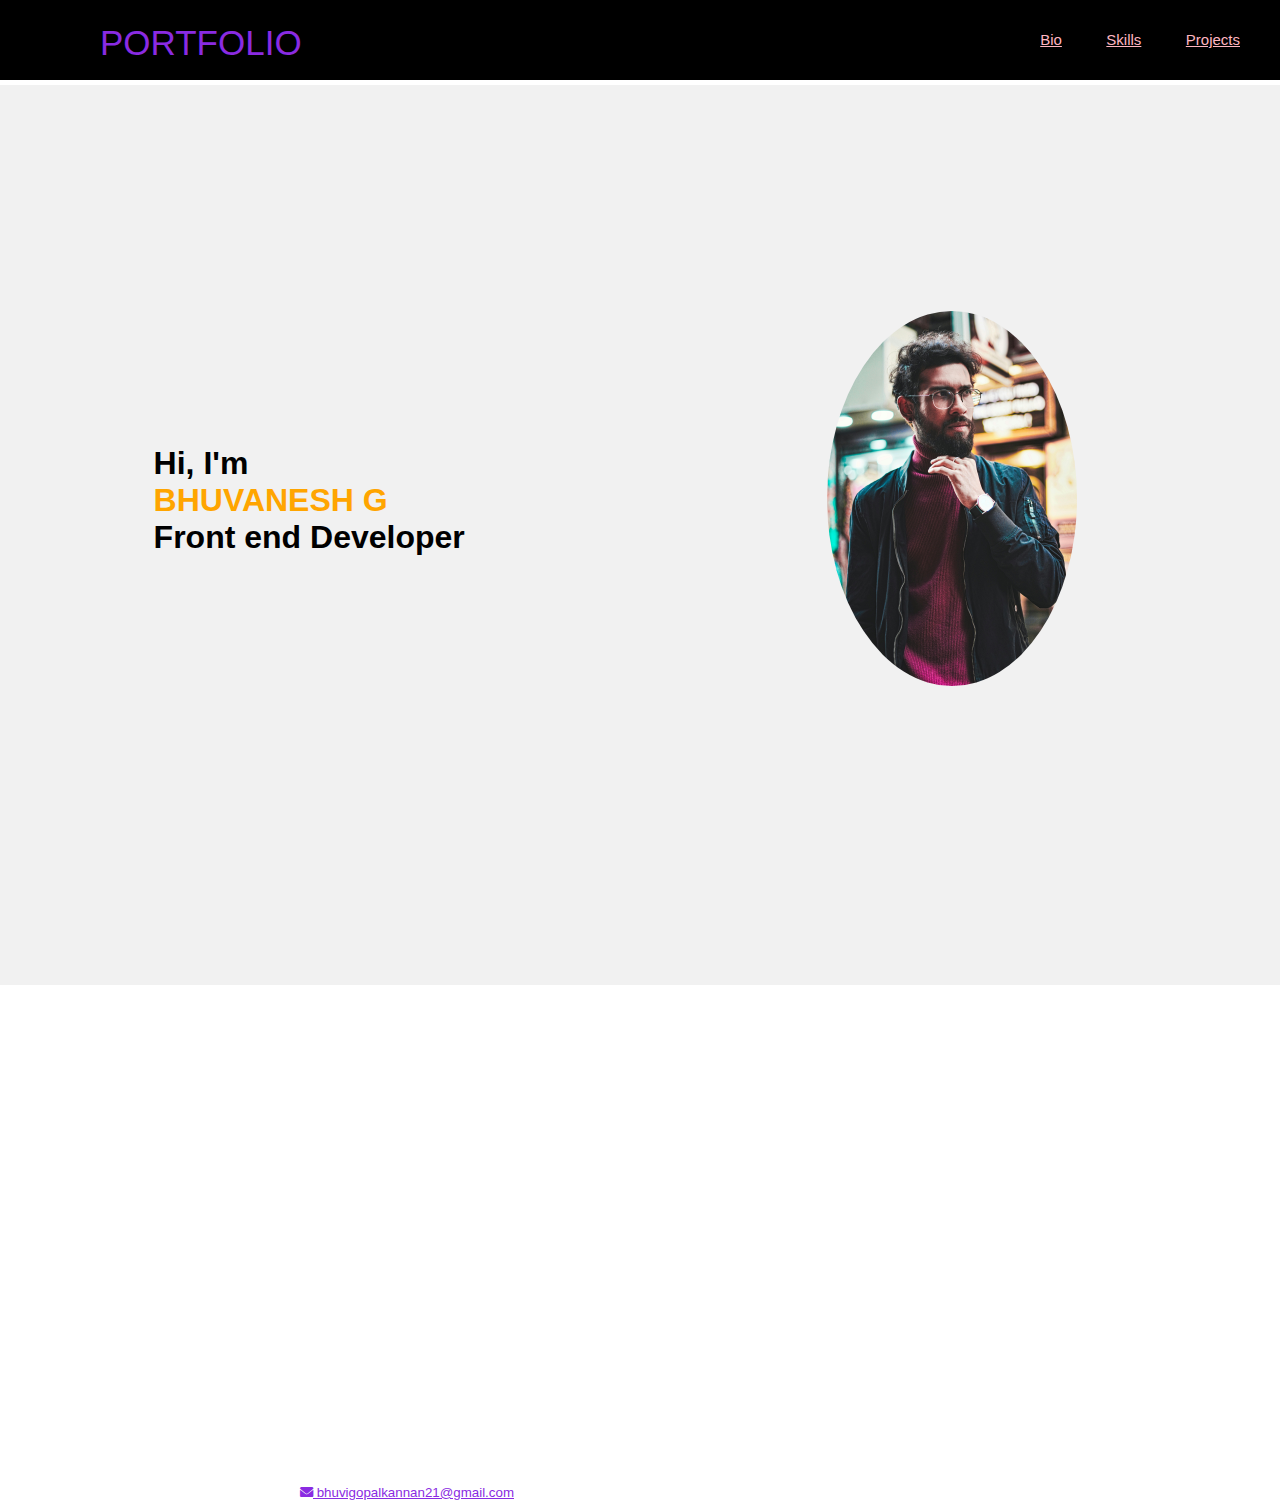
<file: index.html>
<!DOCTYPE html>
<html lang="en">
<head>
  <link rel="stylesheet" href="https://cdnjs.cloudflare.com/ajax/libs/font-awesome/6.0.0-beta3/css/all.min.css">
  <link rel="stylesheet" href="design.css">

  <meta charset="UTF-8">
  <meta name="viewport" content="width=device-width, initial-scale=1.0">
  <title>BHUVANESH G</title>
</head>

<body>
  <nav>
    <logo class="kl">PORTFOLIO</logo>
    <div class="menu-icon" onclick="toggleMenu()">
      <i class="fas fa-bars"></i>
    </div>
    <ul class="pow">
      <li><a href="bio.html">Bio</a></li>
      <li><a href="skills.html">Skills</a></li>
      <li><a href="project.html">Projects</a></li>
    </ul>
    <section class="content">
      <div class="bh">
        <h1>Hi, I'm<br><span> BHUVANESH G<br></span>Front end Developer</h1>
      </div>
      <div class="home">
        <img src="pic1.jpg" alt="">
      </div>
    </section>
    <div class="bhuvi">
      <p><i class="fas fa-envelope"></i> bhuvigopalkannan21@gmail.com</p>
    </div>
  </nav>

  <script>
    function toggleMenu() {
      var navMenu = document.querySelector('.pow');
      navMenu.classList.toggle('active');
    }
  </script>
</body>
</html>
</file>
<file: design.css>
* {
  margin: 0%;
  padding: 0%;
  font-family: 'poppins', sans-serif;
  box-sizing: border-box;
}

nav logo {
  color: blueviolet;
  font-weight: lighter;
  line-height: 85px;
  padding: 0 100px;
  font-size: 35px;
}

nav {
  background-color: black;
  height: 80px;
  padding: 0;
}

nav ul {
  float: right;
  margin-right: 20px;
  transition: all 0.3s ease; /* Added transition */
}

nav ul li {
  display: inline-block;
  transition: 10%;
  line-height: 80px;
  margin: 0 20px;
}

h2 {
  color: black;
}

.content {
  width: 150%;
  min-height: 100vh;
  background-color: rgb(241, 241, 241);
  display: flex;
  align-items: center;
  gap: 7em;
  padding: 30px 12% 0;
  font-size: 100%;
}

.home img {
  border-radius: 50%;
  width: 250px;
  align-items: center;
  margin-top: -100px;
  margin-left: 250px;
}


.pow a {
  color: lightpink;
  font-size: 15px;
}



.bh h1 {
  margin-top: -100px;
  font-size: 200%;
}

.bhuvi p {
  margin-top: 500px;
  margin-left: 300px;
  font-size: smaller;
  color: blueviolet;
}

.menu-icon {
  display: none;
}
.pow a:hover{
  border-bottom: 3px;
  color: beige;


  

}
.min img{
  width: 250px;
  height: 250px;
  border-radius: 25%;
  margin-left: 220px;
  margin-top: -250px;
}
.mit {
  margin-left: 600px;
  margin-top: 20px;
  font-size: 130%;
color:lightseagreen;
  


 
}
.mit li{
  list-style-type: georgian;
}
span{
  color: orange;
}

p{
  margin-left: 600px;
  margin-top:120px;
  font-size: 120%;

  color: darkmagenta;
 text-decoration: underline;
}

.goal img{
  width: 300px;
  height: 200px;
  border-top-right-radius: 20%;
  margin-left: 200px;
  margin-top: -600px;


}
   .man {
    margin-left: 650px;
    margin-top: 50px;
    font-size: 130%;
    color:lightseagreen ;
   

  }
  .man li{
    list-style: georgian;
  }
  p{
    margin-left: 500px;
  margin-top:150px;
  font-size: 50px;
  text-decoration: antiquewhite;
  color: darkmagenta;
 text-decoration: underline;
  }


 
@media only screen and (max-width: 768px) {
  nav ul {
    display: none;
    position: absolute;
    top: 80px;
    left: 0;
    width: 10%;
    height: 100%;
    background-color: black;
    text-align: center;
  }

  nav ul.active {
    display: block;
  }

  nav ul li {
    display: block;
    margin-top: 10px;
    margin-bottom: 10px;
  }

  .menu-icon {
    display: block;
    float: right;
    margin-right: 20px;
    cursor: pointer;
    line-height: 80px;
    color: lightpink;
    font-size: 24px;
  }
  .home
  {
    margin-left: -400px;

  }
  .bh {
    margin-left: -30px;
    font-size: medium;
    margin-top: 300px;
   

    
  
    
  }
  .home img{
    width: 200px;
    height: 300px;
    margin-left: 60px;
    margin-bottom: 130px;
  }
}

















/*responsive vieew for port*/
 @media screen and (max-width: 768px) {
  nav ul {
    display: none;
    position: absolute;
    top: 80px;
    left: 0;
    width: 100%;
    background-color: black;
    text-align: center;
    z-index: 1000;
  }

  nav ul.active {
    display: block;
  }

  nav ul li {
    display: block;
    margin: 10px 0;
  }

  nav.logo {
    padding: 0;
    text-align: center;
  }

  nav.logo,
  nav.pow {
    display: block;
    width: 100%;
  }
}
</file>
